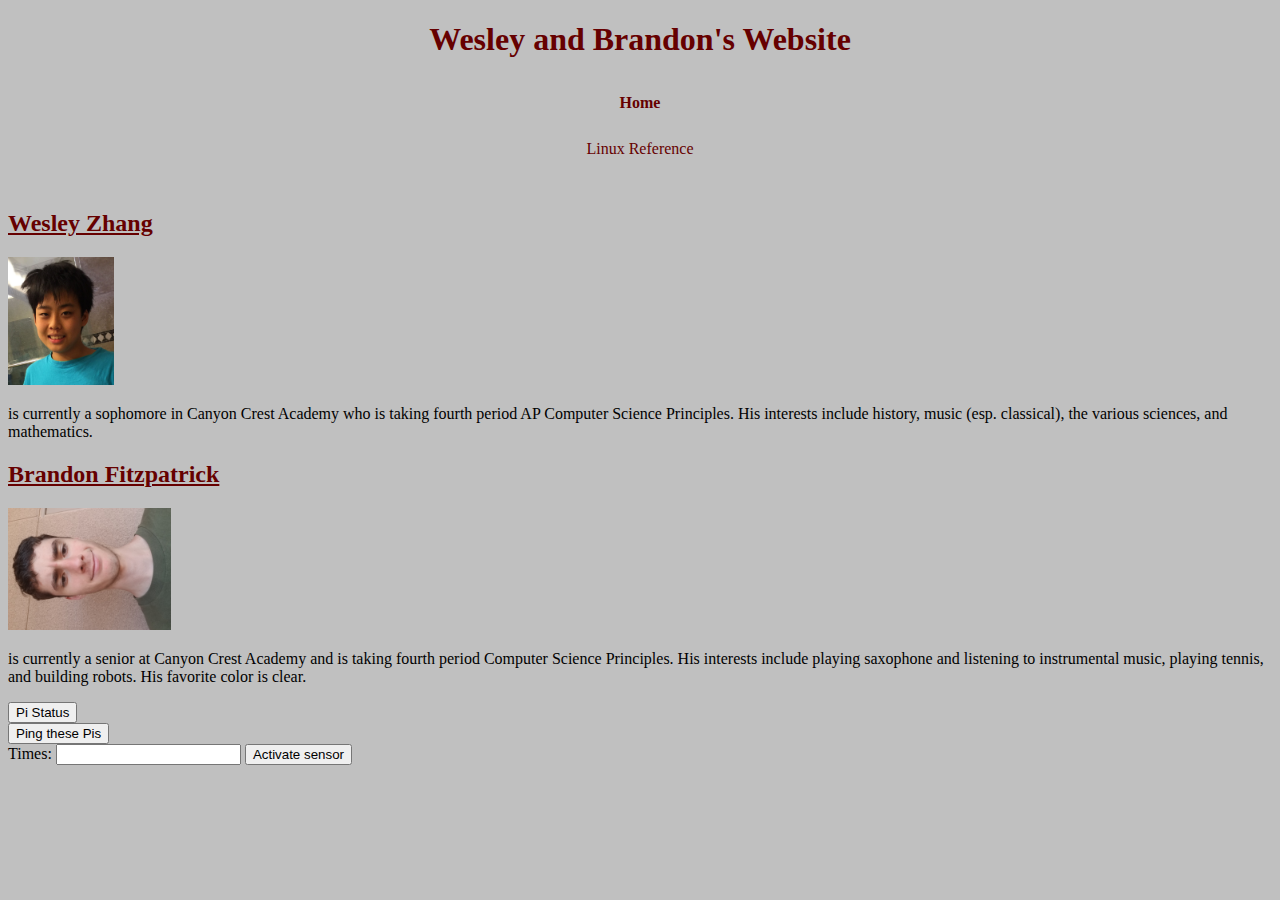
<file: index.html>
<!DOCTYPE html>
<html>
<head>
  <title>Student Page</title>
  <link rel="stylesheet" href="style.css">
</head>
<body>

  <h1>Wesley and Brandon's Website</h1>
  <ul>
    <li><b><a href="index.html">Home</a></b></li>
    <li><a href="lunix.html">Linux Reference</a></li>
  </ul>
  <br>
  <h2>Wesley Zhang</h2>
  <img src="Wesley.jpeg" alt="This person" style="width:106px;height:128px;">
  <p> is currently a sophomore in Canyon Crest Academy who is taking fourth period AP Computer Science Principles. His interests include history, music (esp. classical), the various sciences, and mathematics. </p>
  <h2>Brandon Fitzpatrick</h2>
  <img src="photo rotated.jpeg" alt="This other person" style="width:163px;height:122px;">
  <p>is currently a senior at Canyon Crest Academy and is taking fourth period Computer Science Principles. His interests include playing saxophone and listening to instrumental music, playing tennis, and building robots. His favorite color is clear.</p>

  <form action="/cgi-bin/student4/pistatus.cgi">
    <input type="submit" name="Submit" value="Pi Status">
  </form>
  
  <form action="/cgi-bin/student4/rpistatus.cgi">
    <input type="submit" value="Ping these Pis">
  </form>
  <form action="ultrasonic.php" method="post">
    Times: <input type="text" name="rep">
    <input type="submit" value="Activate sensor">
  </form>
</body>

</html>
</file>
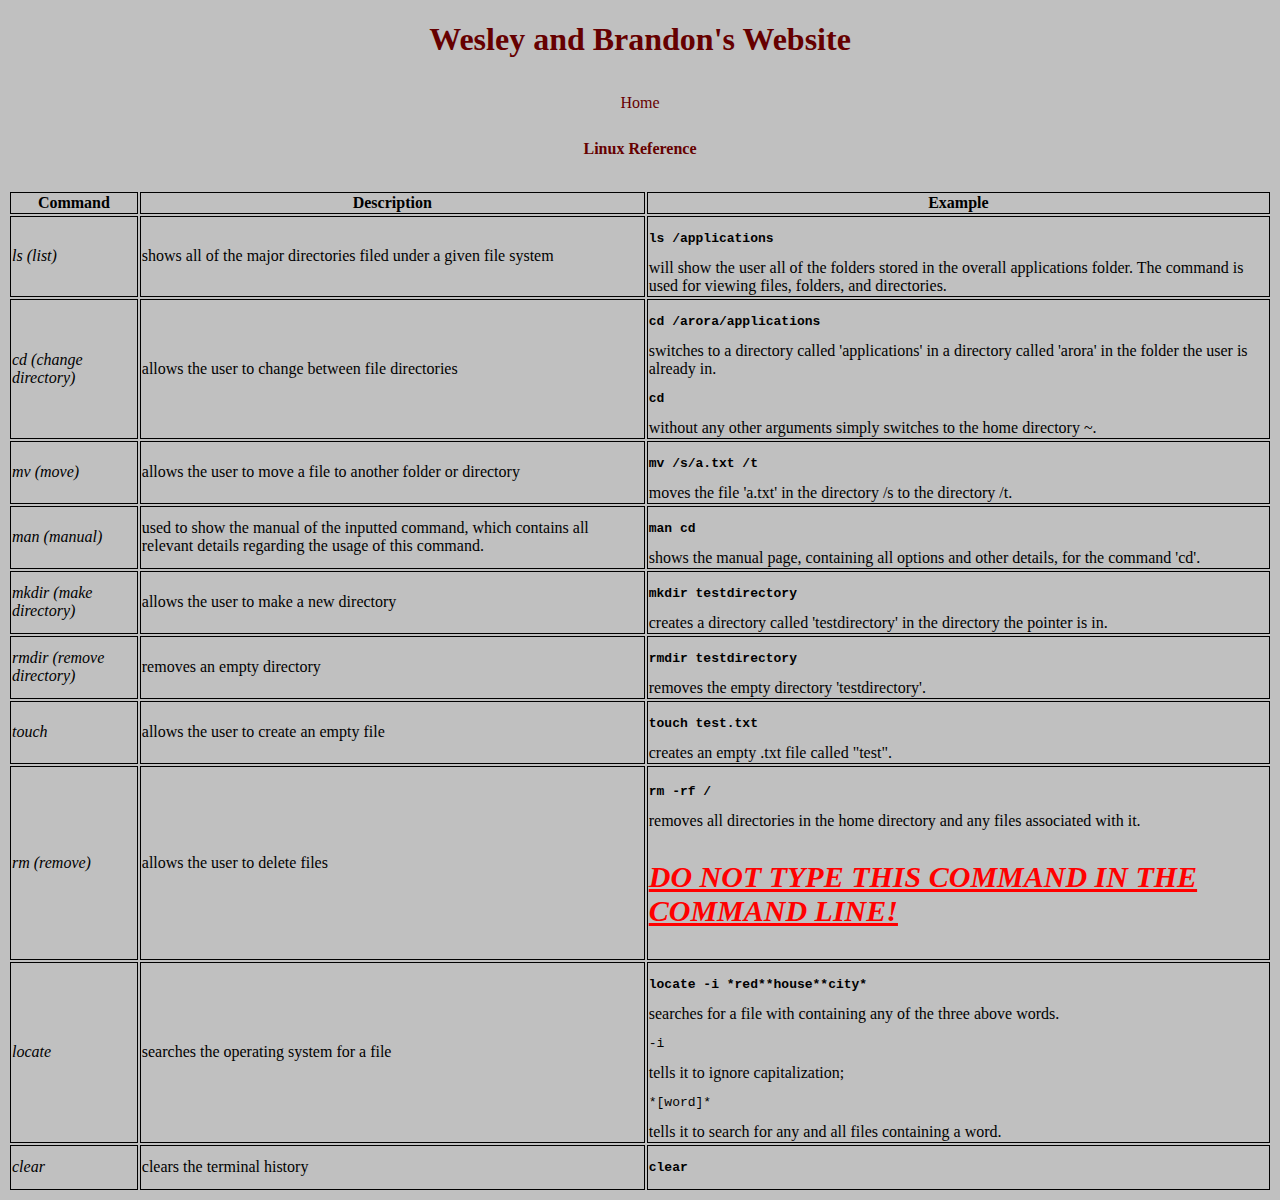
<file: lunix.html>
<!DOCTYPE html>
<html>
  <head>
    <title> Linux commands </title>
    <link rel="stylesheet" href="style.css">
  </head>
  <body>
    
  <h1>Wesley and Brandon's Website</h1>
  <ul>
    <li><a href="index.html">Home</a></li>
    <li><b><a href="lunix.html">Linux Reference</a></b></li>
  </ul>
  <br>
    <table>
      <tr>
	<th>Command</th>
	<th>Description</th>
	<th>Example</th>
      </tr>
      <tr><!--1-->
	<td><i>ls (list)</i></td>
	<td>shows all of the major directories filed under a given file system</td>
	<td><pre><b>ls /applications</b></pre> will show the user all of the folders stored in the overall applications folder. The command is used for viewing files, folders, and directories.</td>
      </tr>
      
      <tr><!--1-->
	<td><i>cd (change directory)</i></td>
	<td>allows the user to change between file directories</td>
	<td><pre><b>cd /arora/applications</b></pre> switches to a directory called 'applications' in a directory called 'arora' in the folder the user is already in.<br>
	<pre><b>cd</b></pre> without any other arguments simply switches to the home directory ~.</td>
      </tr>
      
      <tr><!--1-->
	<td><i>mv (move)</i></td>
	<td>allows the user to move a file to another folder or directory</td>
	<td><pre><b>mv /s/a.txt /t</b></pre> moves the file 'a.txt' in the directory /s to the directory /t.</td>
      </tr>
      
      <tr><!--1-->
	<td><i>man (manual)</i></td>
	<td>used to show the manual of the inputted command, which contains all relevant details regarding the usage of this command.</td>
	<td><pre><b>man cd</b></pre> shows the manual page, containing all options and other details, for the command 'cd'.</td>
      </tr>
      
      <tr><!--1-->
	<td><i>mkdir (make directory)</i></td>
	<td>allows the user to make a new directory</td>
	<td><pre><b>mkdir testdirectory</b></pre> creates a directory called 'testdirectory' in the directory the pointer is in.</td>
      </tr>
      
      <tr><!--1-->
	<td><i>rmdir (remove directory)</i></td>
	<td>removes an empty directory</td>
	<td><pre><b>rmdir testdirectory</b></pre> removes the empty directory 'testdirectory'.</td>
      </tr>
      
      <tr><!--1-->
	<td><i>touch</i></td>
	<td>allows the user to create an empty file</td>
	<td><pre><b>touch test.txt</b></pre> creates an empty .txt file called "test".</td>
      </tr>
      
      <tr><!--1-->
	<td><i>rm (remove)</i></td>
	<td>allows the user to delete files</td>
	<td><p><pre><b>rm -rf /</b></pre> removes all directories in the home directory and any files associated with it.</p> <p id="cautionary"><u><strong><em>DO NOT TYPE THIS COMMAND IN THE COMMAND LINE!</em></strong></u></p></td>
      </tr>
      
      <tr><!--1-->
	<td><i>locate</i></td>
	<td>searches the operating system for a file</td>
	<td><pre><b>locate -i *red**house**city*</b></pre> searches for a file with containing any of the three above words. <pre>-i</pre> tells it to ignore capitalization; <pre>*[word]*</pre> tells it to search for any and all files containing a word.</td>
      </tr>
      
      <tr><!--1-->
	<td><i>clear</i></td>
	<td>clears the terminal history</td>
	<td><pre><b>clear</b></pre></td>
      </tr>
    </table>
  </body>
</html>
</file>
<file: style.css>
body {
    background-color: #c0c0c0;
}

h1 {
    text-align: center;
    color: #660000;
}

.brad {
    text-align: right;
}

p#cautionary {
    text-transform: uppercase;
    color: #ff0000;
    font-size: 30px;
}

h2 {
    text-decoration: underline;
    color: #660000;
}
ul {
    list-style-type: none;
    margin: 0;
    padding: 0;
    background-color: #c0c0c0;
}
li {
    display: inline;
}
li a {
    display: block;
    color: #660000;
    text-align: center;
    padding: 14px 16px;
    text-decoration: none;
}
li a:hover {
    background-color: #660000;
    color: #c0c0c0;
}
table {
    
}
th, td {
    border: 1px solid black;
}
</file>
